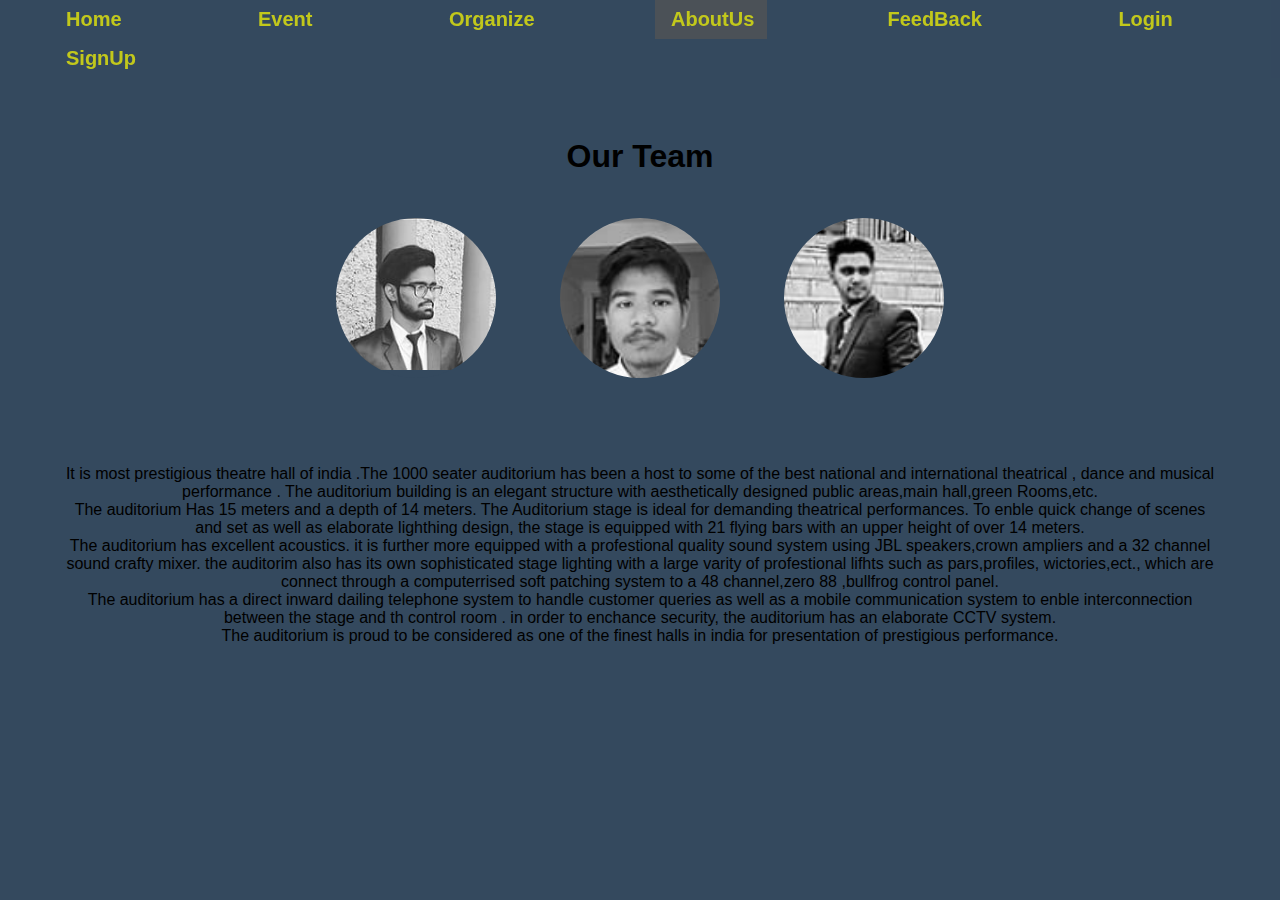
<file: index.html>
<!DOCTYPE html>
<html lang ="en" dir=ltr">
<head>
<meta charset="utf-8">
<title>team section</title>
<link rel="stylesheet" href="style.css">
</head>
<body>
<div class="box">
<ul type =  "none   ">
<li><a  href="Home.html"> Home</a></li>
<li><a  href="event.html"> Event</a></li>
<li><a href="organize.html"> Organize</a></li>
<li><a class="active" href="index.html"> AboutUs</a></li>
<li><a href="feedback.html"> FeedBack</a></li>
<li><a href="Login.html">Login</a></li>
<li><a href="SignUp.html">SignUp</a></li>
</ul></div>
<div class="team-section">
<h1>Our Team</h1>
<span class="border"></span>
<div class="ps">
<a href="#"><img src="p1.jfif" alt=""></a>
<a href="#"><img src="p2.jfif" alt=""></a>
<a href="#"><img src="p3.jfif"></a>
</div>
<div class="section" id="p1">
<span class="name"></span>

<span class="border"></span>
<p>
It is most prestigious theatre hall of india .The 1000 seater auditorium has been a host to some of the best national and international theatrical , dance and musical performance . The auditorium building is an elegant structure with aesthetically designed public areas,main hall,green Rooms,etc.

</p>
<p>
The auditorium Has 15 meters and a depth of 14 meters. The Auditorium stage is ideal for demanding theatrical performances. To enble quick change of scenes and set as well as elaborate lighthing design, the stage is equipped with 21 flying bars with an upper height of over 14 meters.
<p>
The auditorium has excellent acoustics. it is further more equipped with a profestional quality sound system using JBL speakers,crown ampliers and a 32 channel sound crafty mixer. the auditorim also has its own sophisticated stage lighting with a large varity of profestional lifhts such as pars,profiles, wictories,ect., which are connect through a computerrised soft patching system to a 48 channel,zero 88 ,bullfrog control panel.
<P>
The auditorium has a direct inward dailing telephone system to handle customer queries as well as a mobile communication system to enble interconnection between the stage and th control room . in order to enchance security, the auditorium has an elaborate CCTV system.
<p>
The auditorium is proud to be considered as one of the finest halls in india for presentation of prestigious performance.

</p>
</p>
</p>
</p>
</div>
</body>
</html>
</file>
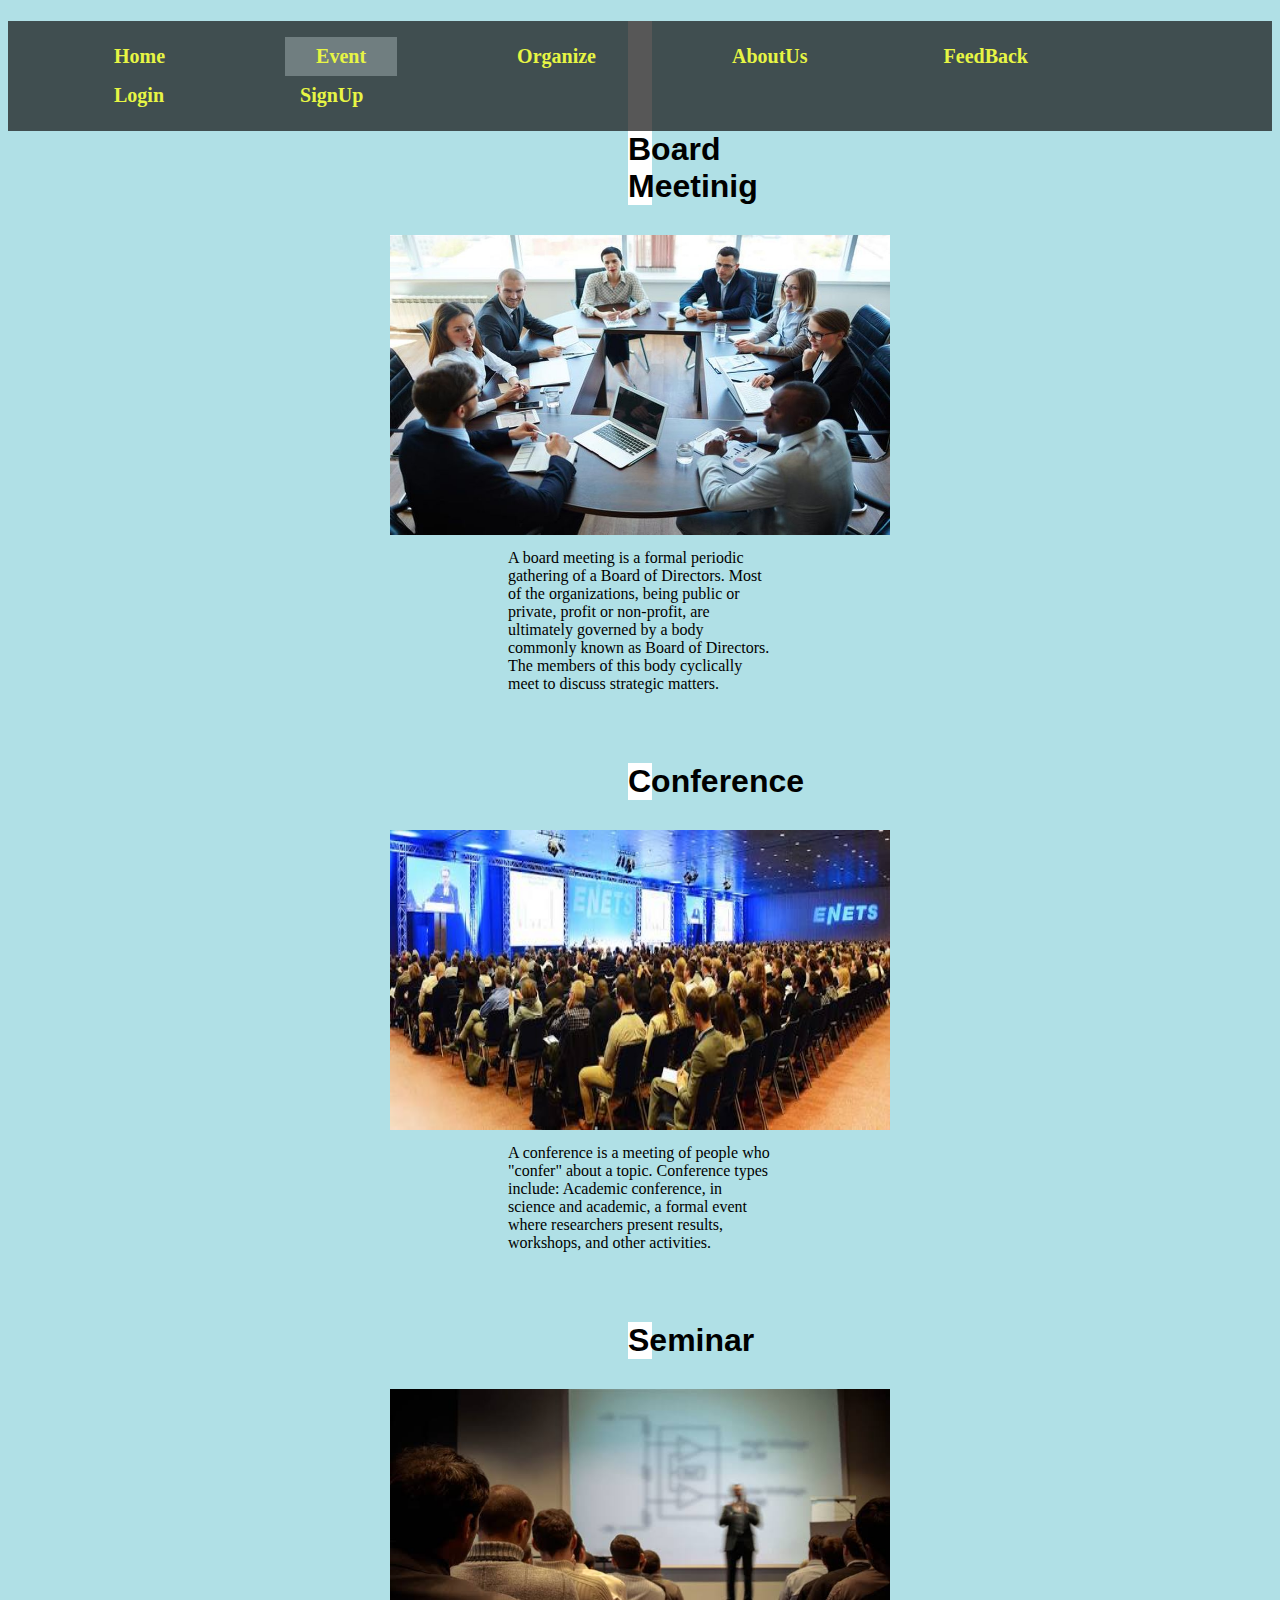
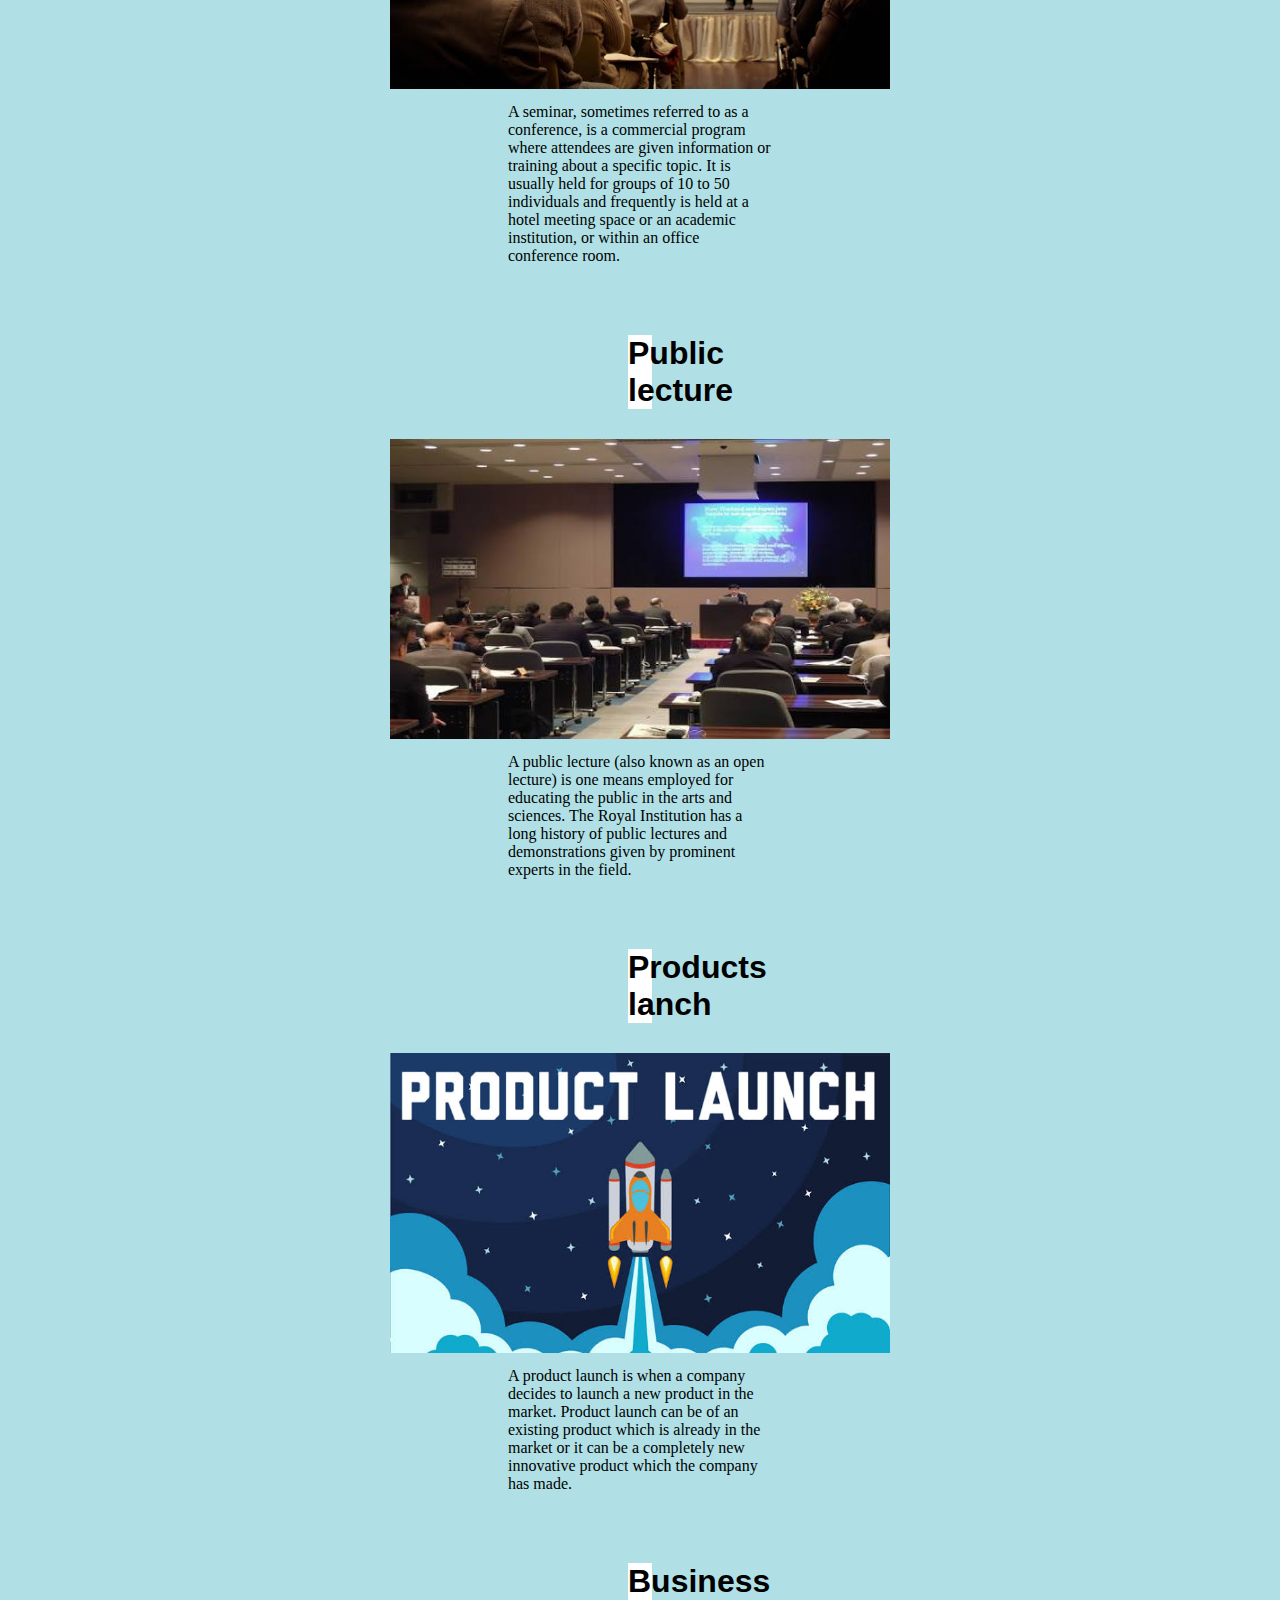
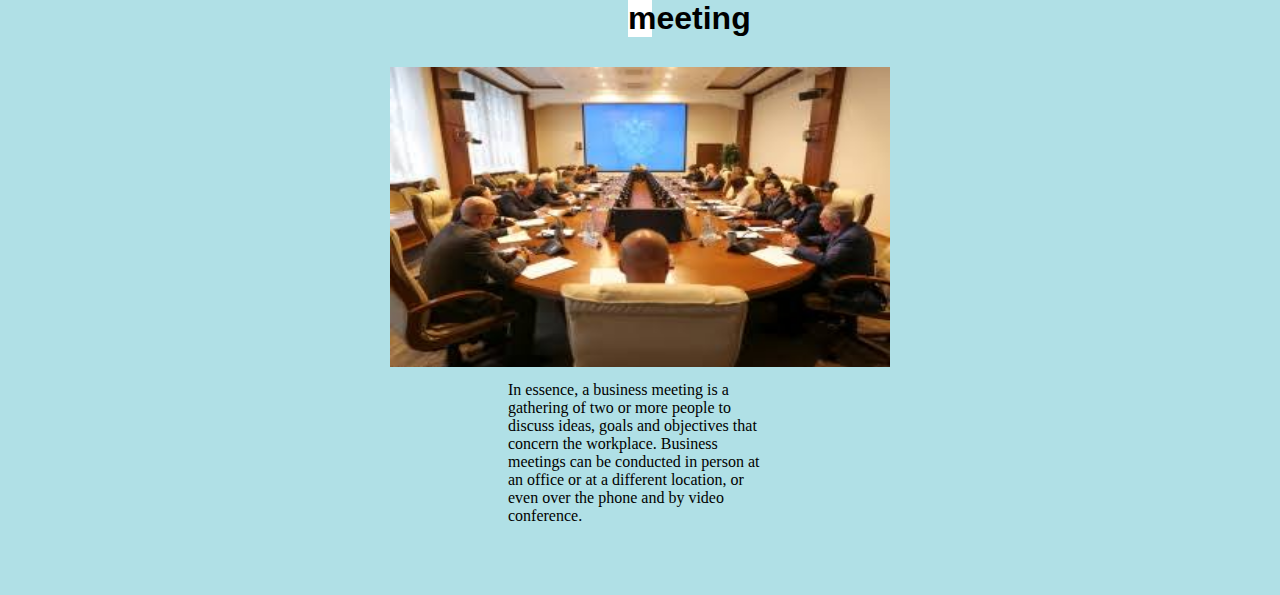
<file: event.html>
<!DOCTYPE html>
<html>
<head>
	<title>Event</title>
</head>
	<style type="text/css">
		p{
			padding-left: 500px;
			padding-right: 500px;
            margin-bottom: 70px;
			margin-top: 10px; 	
		 }
		 h1{
		 	font-family: arial;
		 	background-color: white ;
		 	margin-left: 620px;
		 	margin-right: 620px;
		 	margin-bottom: 30px;
		 }
		 .box
{ 
width: 700px;
float:left;
font-weight: bold;
border:5px solid none;
background-color: #111;
opacity: 0.7;
width:100%;

}

.box ul li{
  display: inline-block;
  font-size: 20px;
	word-spacing: 100px;
	text-align: center;
  margin: 0px 50px;

}
.box ul li a.active{
  background-color: #555;
  width: 80px;
}

.box ul li a{ text-decoration: none;
color: yellow;
display:block;
padding:8px 16px;
 }

 .box ul li:hover { background-color: orange; color: white; }

		 </style>
<body bgcolor="powderblue">
<div class="box">
<ul type =  "none   ">
<li><a  href="Home.html"> Home</a></li>
<li><a class="active" href="event.html"> Event</a></li>
<li><a href="organize.html"> Organize</a></li>
<li><a href="index.html"> AboutUs</a></li>
<li><a href="feedback.html"> FeedBack</a></li>
<li><a href="Login.html">Login</a></li>
<li><a href="SignUp.html">SignUp</a></li>
</ul></div>
	<center><h1>Board Meetinig</h1></center>
	<center><a href="organize.html"><img src="Board meeting.jfif" width="500px" height="300px"></center></a>
	<p> A board meeting is a formal periodic gathering of a Board of Directors. Most of the organizations, being public or private, profit or non-profit, are ultimately governed by a body commonly known as Board of Directors. The members of this body cyclically meet to discuss strategic matters.</p>
    
    <center><h1>Conference</h1></center>
	<center><a href="organize.html"><img src="conference.jfif" width="500px" height="300px"></a></center>
	<p> A conference is a meeting of people who "confer" about a topic. Conference types include: Academic conference, in science and academic, a formal event where researchers present results, workshops, and other activities.</p>

	<center><h1>Seminar</h1></center>
	<center><a href="organize.html"><img src="Seminar.jfif" width="500px" height="300px"></a></center>
	<p>A seminar, sometimes referred to as a conference, is a commercial program where attendees are given information or training about a specific topic. It is usually held for groups of 10 to 50 individuals and frequently is held at a hotel meeting space or an academic institution, or within an office conference room.</p>

	<center><h1>Public lecture</h1></center>
	<center><a href="organize.html"><img src="Public lecture.jfif" width="500px" height="300px"></a></center>
	<p>A public lecture (also known as an open lecture) is one means employed for educating the public in the arts and sciences. The Royal Institution has a long history of public lectures and demonstrations given by prominent experts in the field.</p>

	<center><h1>Products lanch</h1></center>
	<center><a href="organize.html"><img src="Product launch.jfif" width="500px" height="300px"></a></center>
	<p>A product launch is when a company decides to launch a new product in the market. Product launch can be of an existing product which is already in the market or it can be a completely new innovative product which the company has made.</p>

	<center><h1>Business meeting</h1></center>
	<center><a href="organize.html"><img src="Business meeting.jfif" width="500px" height="300px"></center></a>
	<p>In essence, a business meeting is a gathering of two or more people to discuss ideas, goals and objectives that concern the workplace. Business meetings can be conducted in person at an office or at a different location, or even over the phone and by video conference.</p>


</body>
</html>
</file>
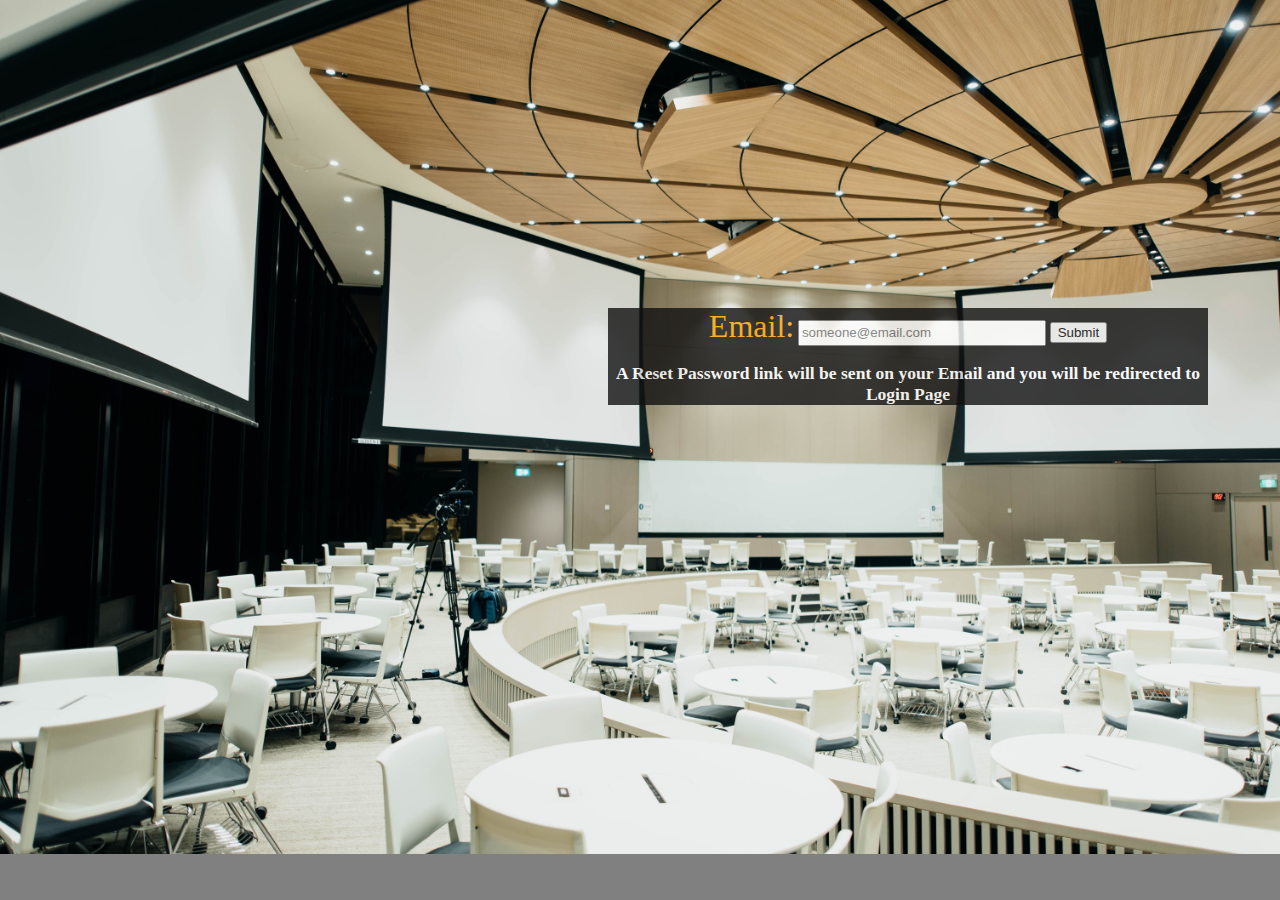
<file: forgot_password.html>
<!DOCTYPE html>
<html>
<head>
	<title>Forgot Password</title>
	<style>
		body
		{
			background-color: gray;
			background-image: url(Image3.jpg);
			background-repeat: no-repeat;
			background-size: cover;
		}
		.fp
		{
			font-size: 15px;
			text-align: center;
			position: relative;
			top: 300px;
			width: 600px;
			left: 600px;
			opacity: 0.8;
			background-color: #111;
		}
		.tb
		{
			width: 240px;
			height: 20px;
		}
		.fp h3{color: white}
		#sb:hover{background-color: lime;color: magenta}
	</style>
</head>
<body>
<div class="fp">
	<form>
			<font size="6px" color="orange" >Email:</font>
			<input class="tb" type="Email" placeholder="someone@email.com">
			<input id="sb" type="button" onclick="window.location.href='Login.html';" value="Submit">
			<h3>A Reset Password link will be sent on your Email and you will be redirected to Login Page</h3>
	</form>
</div>
</body>
</html>
</file>
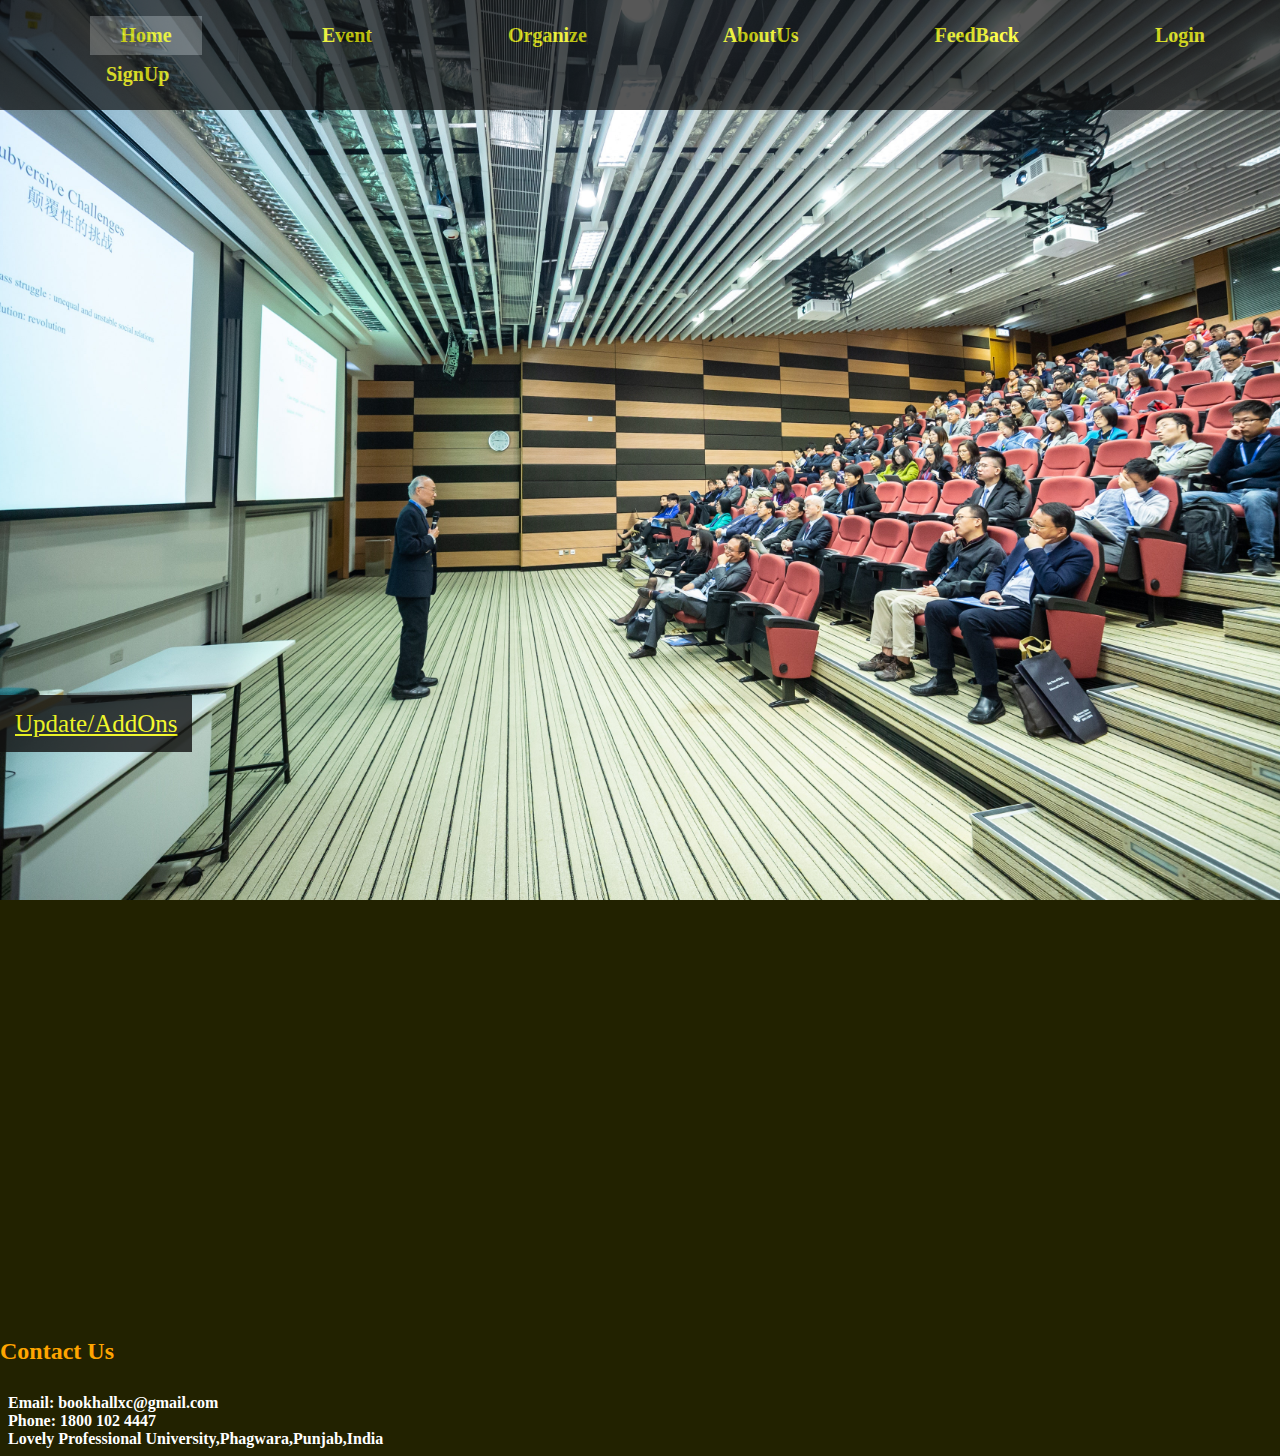
<file: Home.html>
<html>
<head>
<style>

	body{
		font-family: latha;
		color: white;
		background: url(Image4.jpg)no-repeat;
		background-size: cover;
    margin: 0;
    padding:0;
    background-color: #220;
	}
.box
{ 
width: 700px;
float:left;
font-weight: bold;
border:5px solid none;
background-color: #111;
opacity: 0.7;
width:100%;

}

.box ul li{
  display: inline-block;
  font-size: 20px;
	word-spacing: 100px;
	text-align: center;
  margin: 0px 50px;

}
.box ul li a.active{
  background-color: #555;
  width: 80px;
}

.box ul li a{ text-decoration: none;
color: yellow;
display:block;
padding:8px 16px;
 }

 .box ul li:hover { background-color: orange; color: white; }

  .wd{ 
      position: relative;
      float: right;
      left: 660px;
      top: 25px;
      opacity: 0.8;
      background-color: #111;
      font-size: 25px;
      padding:8px;  
      color: white;
      word-spacing: 20px;
   }
   .cu
   {
    position: relative;
    top: 1180;
   }
   .cu h2{color: orange;}
   .cu h4{padding: 8px}
   #up
   {
    color: yellow;
    background-color: #111;
    position: relative;
    top: 600px;
    width: 200px;
    height: 80px;
    opacity: 0.8;
    font-size: 25px;
    padding: 15px;
   }

   #up:hover{background-color: orange;color: white}
</style>
</head>
<body>
<div class="box">
<ul type =  "none   ">
<li><a class="active" href="Home.html"> Home</a></li>
<li><a href="event.html"> Event</a></li>
<li><a href="organize.html"> Organize</a></li>
<li><a href="index.html"> AboutUs</a></li>
<li><a href="feedback.html"> FeedBack</a></li>
<li><a href="Login.html">Login</a></li>
<li><a href="SignUp.html">SignUp</a></li>
</ul>
</div>
  <a id="up" href="organize.html">Update/AddOns</a>
  <div class="cu">
    <h2>Contact Us</h2>
    <h4>Email: bookhallxc@gmail.com<br>Phone: 1800 102 4447<br>Lovely Professional University,Phagwara,Punjab,India</h4>
  </div>
</body>
</html>
</file>
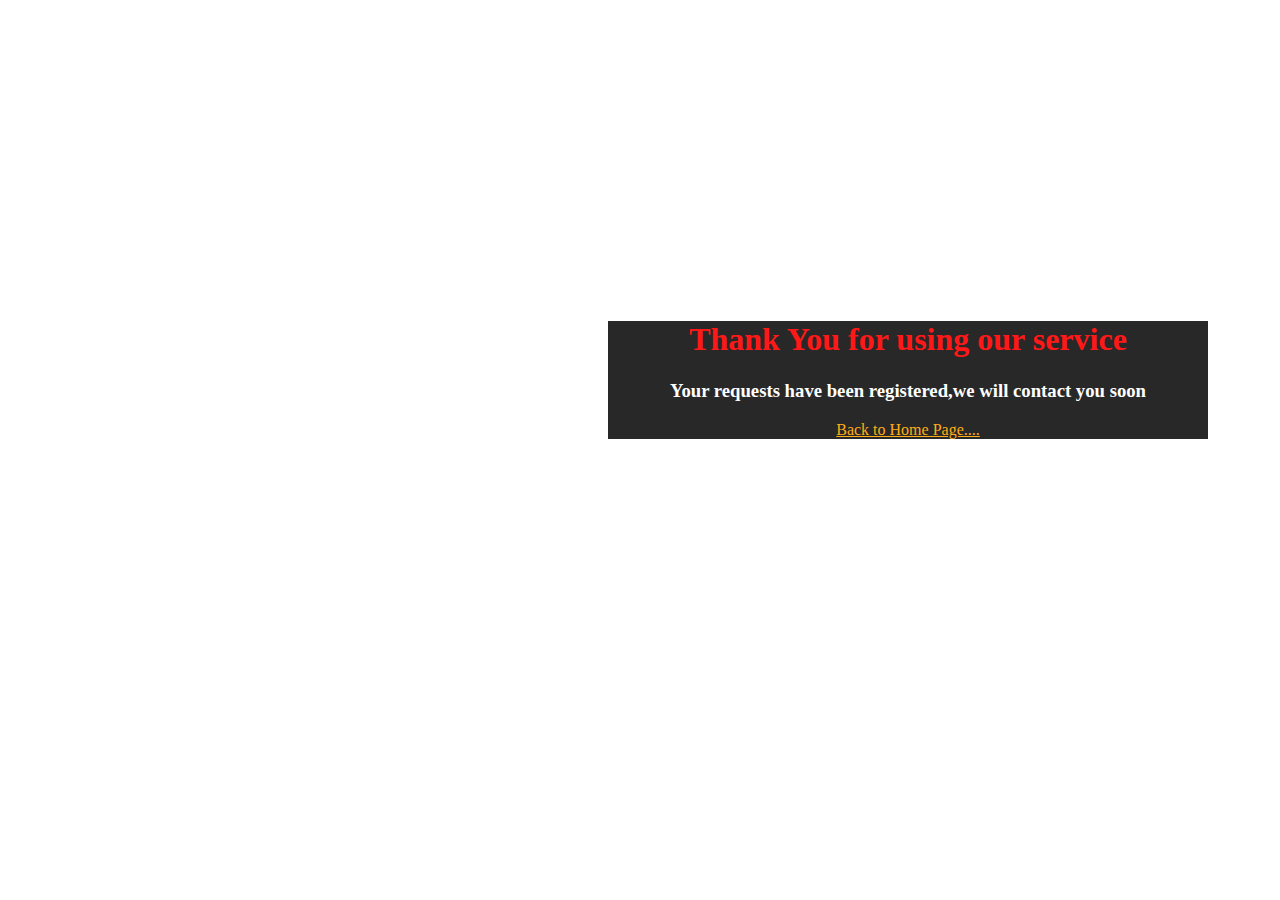
<file: LastPage.html>
<!DOCTYPE html>
<html>
<head>
	<title>Thank You!</title>
	<style>
		body
		{
			background-image: url();
			background-repeat: no-repeat;
			background-size: cover;

		}
        .ty
        {
        	background-color: #111;
        	opacity: 0.9;
        	text-align: center;
        	position: relative;
        	left: 600px;
        	top: 300px;
        	width: 600px;

        } 
        .ty h1{
          color:red;
        }
        .ty h3{color: white}

	</style>
</head>
<body>
<div class="ty">
	<h1>Thank You for using our service</h1>
	<h3>Your requests have been registered,we will contact you soon</h3>
	<a href="Home.html" style="color: orange"> Back to Home Page....</a>
</div>
</body>
</html>
</file>
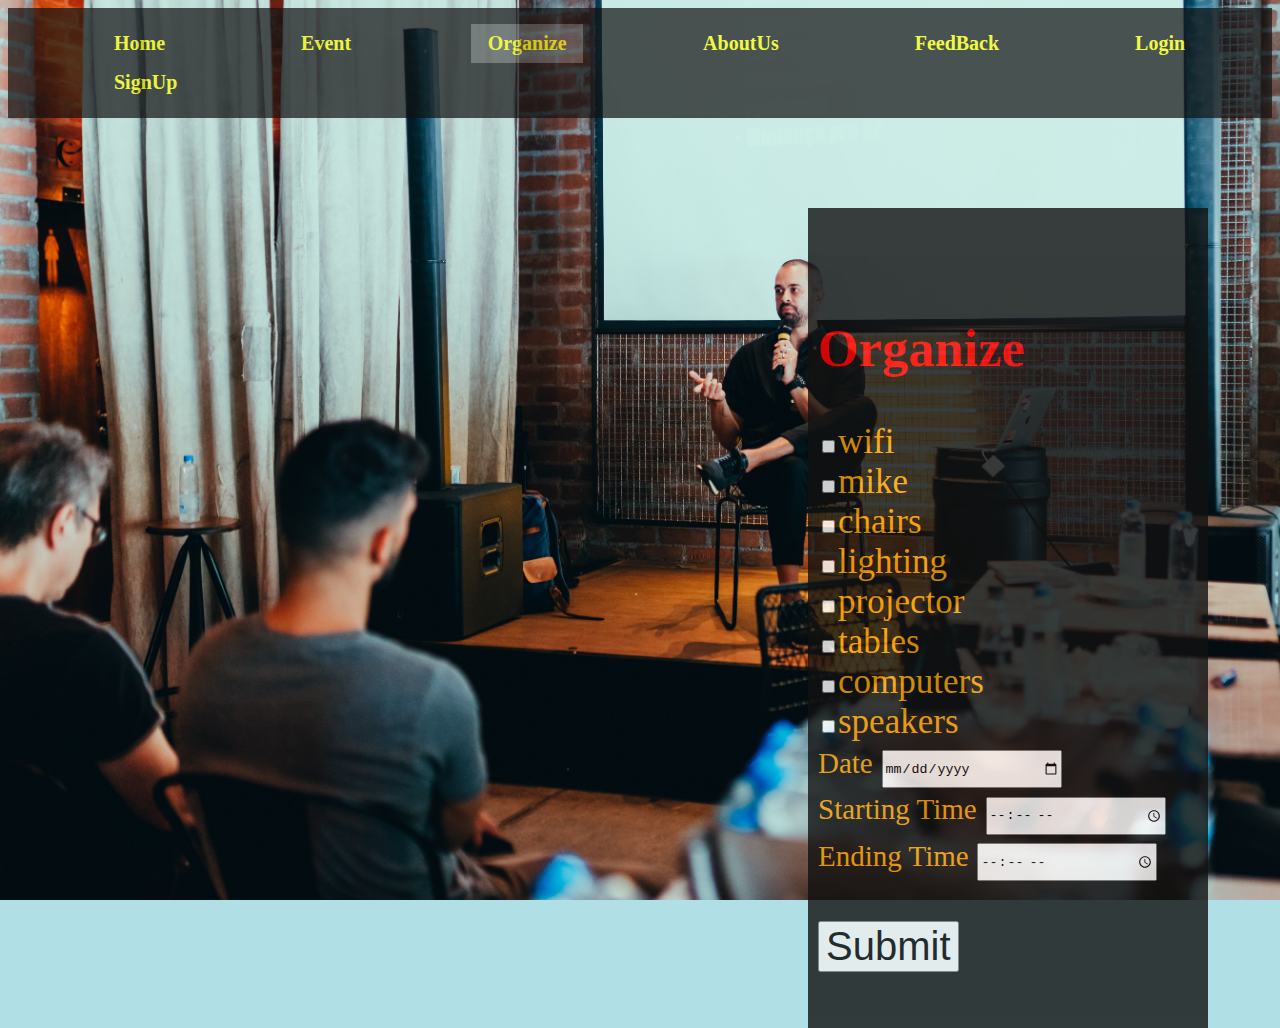
<file: organize.html>
<form>
<head>
	<title>organize</title>
</head>
<form action ="/server_name.php">

<body bgcolor="powderblue">
 <style type="text/css">
         body
         {
         	background-image: url(Image9.jpg);
         	background-repeat: no-repeat;
         	background-size: cover;
         }
		 .cb
		 {
		 	color: orange;
		 	font-size: 35px;
		 	text-align: left;
		 	background-color: #111;
		 	width: 380px;
		 	height: 800px;
		 	opacity: 0.8;
		 	position: relative;
		 	top: 200px;
		 	left: 800px;
		 	padding: 10px;

		 }
         #sb
         {
         	font-size: 40px;
         }
         h2
         {
         	color: red;
         }
		 #sb:hover{background-color: yellow;color: orange}
		 .inp{
		 	width:180px;height:38px;
		 }
		 .edit{
		 	font-size: 29px;
		 }
		 .box
{ 
width: 700px;
float:left;
font-weight: bold;
border:5px solid none;
background-color: #111;
opacity: 0.7;
width:100%;

}

.box ul li{
  display: inline-block;
  font-size: 20px;
	word-spacing: 100px;
	text-align: center;
  margin: 0px 50px;

}
.box ul li a.active{
  background-color: #555;
  width: 80px;
}

.box ul li a{ text-decoration: none;
color: yellow;
display:block;
padding:8px 16px;
 }

 .box ul li:hover { background-color: orange; color: white; }

		 </style>
<div class="box">
<ul type =  "none   ">
<li><a  href="Home.html"> Home</a></li>
<li><a href="event.html"> Event</a></li>
<li><a class="active" href="organize.html"> Organize</a></li>
<li><a href="index.html"> AboutUs</a></li>
<li><a href="feedback.html"> FeedBack</a></li>
<li><a href="Login.html">Login</a></li>
<li><a href="SignUp.html">SignUp</a></li>
</ul>
</div>
<div class="cb">
	<h2> Organize </h2>
<form>
<input type="checkbox" name="features"="wifi"checked>wifi<br>
<input type="checkbox" name="features"="mike"checked>mike<br>
<input type="checkbox" name="features"="chairs"checked>chairs<br>
<input type="checkbox" name="features"="lighting"checked>lighting<br>
<input type="checkbox" name="features"="projector"checked>projector<br>
<input type="checkbox" name="features"="tables"checked>tables<br>
<input type="checkbox" name="features"="computers"checked>computers<br>
<input type="checkbox" name="features"="speakers"checked>speakers<br>
<span class="edit">Date</span>
<input class="inp" type="Date" placeholder="dd/mm/yyyy"><br>
<span class="edit">Starting Time</span>
<input class="inp" type="Time" name="Starting Time"><br>
<span class="edit">Ending Time</span>
<input class="inp" type="Time" name="Ending Time"><br><br>
<input id="sb" type="button" value="Submit" onclick="window.location.href='LastPage.html';"></div>
</form>
<style>
</file>
<file: style.css>
*{	
margin: 0;
padding: 0;
background: #34495e;
font-family: sans-serif;
}
.team-section{
overflow: hidden;
text-align: center;

padding: 60px;
}
team-section h1{
.text-transform :uppercase;
margin-bottom: 60px;
color: white;
font-size: 40px;
}
.border{
display: block;
margin: auto;
width: 160px;
height: 3px;

margin-bottom: 40px;
}
.ps {
 margin-bottom: 40px;
}
.ps a{
display: inline-block;
margin: 0 30px;
width: 160px;
height: 160px;
overflow: hidden;
border-radius: 50%;
}
.ps a img{
width:100%;
filter: grayscale(100%);
transition: 0.4s all;
}
.ps a:hover  > img{
filter: none;
}

.box
{ 
width: 700px;
float:left;
font-weight: bold;
border:5px solid none;
background-color: #111;
opacity: 0.7;
width:100%;

}

.box ul li{
  display: inline-block;
  font-size: 20px;
	word-spacing: 100px;
	text-align: center;
  margin: 0px 50px;

}
.box ul li a.active{
  background-color: #555;
  width: 80px;
}

.box ul li a{ text-decoration: none;
color: yellow;
display:block;
padding:8px 16px;
 }

 .box ul li:hover { background-color: orange; color: white; }
</file>
